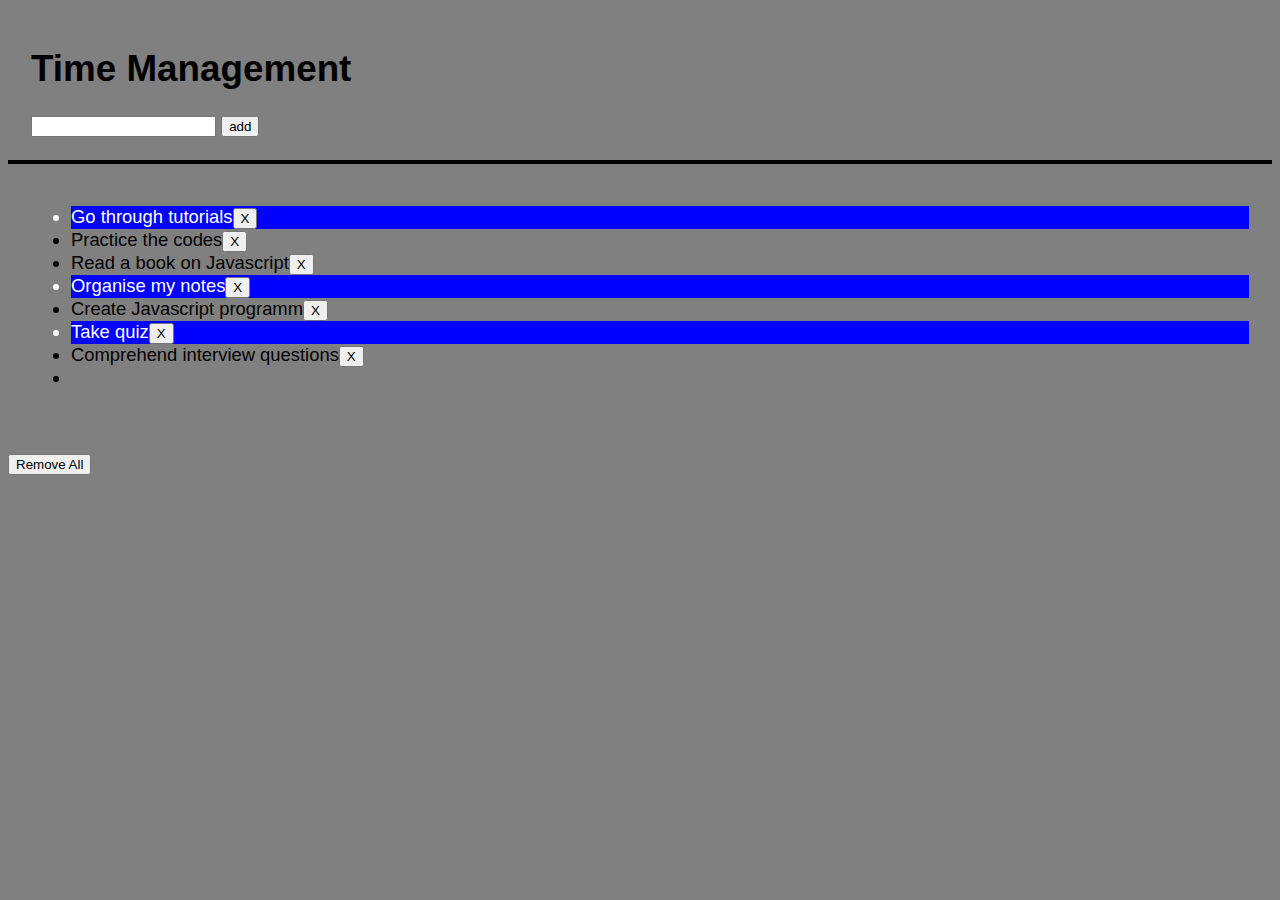
<file: index.html>
<!DOCTYPE html>
<html lang="en">
  <head>
    <meta charset="UTF-8">
    <meta name="viewport" content="width=device-width, initial-scale=1.0">
    <meta http-equiv="X-UA-Compatible" content="ie=edge">
    <title>Task Management</title>
    <link href="https://maxcdn.bootstrapcdn.com/botstrap/4.0.e-beta/css/bootstrap.min.css"integrity="sha384-/Y6pD6FV/Vv2HJnA6t+vs1u6fwYXjCFtcEpHbNJ01yAFsXTsjBbfaDjzALeQsN6M">

    <!-- styles -->
    <link rel="stylesheet" href="styles.css" />
    </head>
  <body>
      <header id="main-header" class="bg-success text-white p-4 mb-3">
          <div class="container">
            <div class="row">
              <div class="col md-6">
            <h1 id="header-title">Time Management</h1>
          </div>
            <form id="addform" class="form-inline mb-3">
                <input type="text" class="form-control mr-2">
                <input class="btn btn-dark" type="submit" value="add">
              </form>
          </div>
      </header>

      <div class="container">
           <ul id="items" class="list-group"> 
             <li class="list-group-item">Go through tutorials<button class="btn btn-danger btn-sm float-right delete">X</button> </li>
             <li class="list-group-item">Practice the codes<button class="btn btn-danger btn-sm float-right delete">X</button></li>
             <li class="list-group-item">Read a book on Javascript<button class="btn btn-danger btn-sm float-right delete">X</button></li>
             <li class="list-group-item">Organise my notes<button class="btn btn-danger btn-sm float-right delete">X</button></li>
             <li class="list-group-item">Create Javascript programm<button class="btn btn-danger btn-sm float-right delete">X</button></li>
             <li class="list-group-item">Take quiz<button class="btn btn-danger btn-sm float-right delete">X</button></li>
             <li class="list-group-item">Comprehend interview questions<button class="btn btn-danger btn-sm float-right delete">X</button><li>
          </ul>
            </div>
             <br>
             <button class="btn btn-dark btn-block" id="button">Remove All</button>
             </div>
            

      <script  src="app.js">
      </script>
      </body>
      </html>
</file>
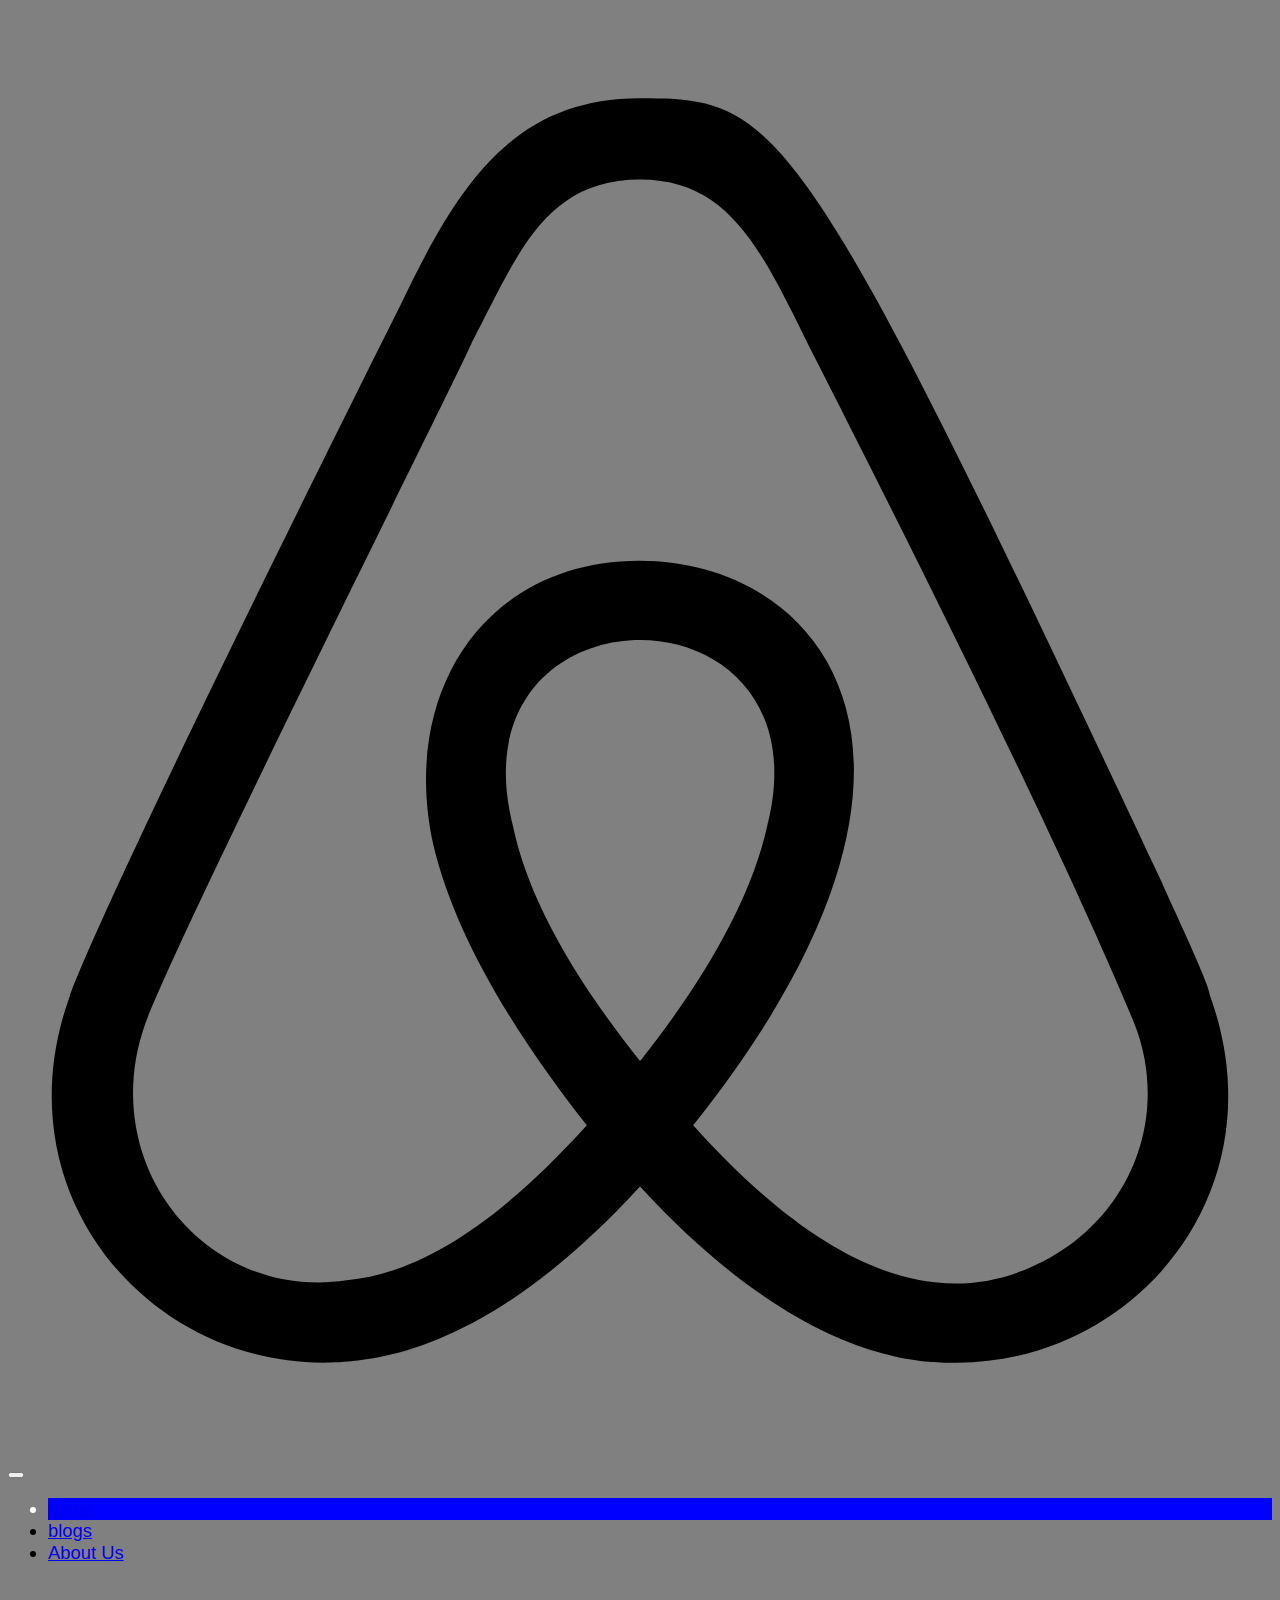
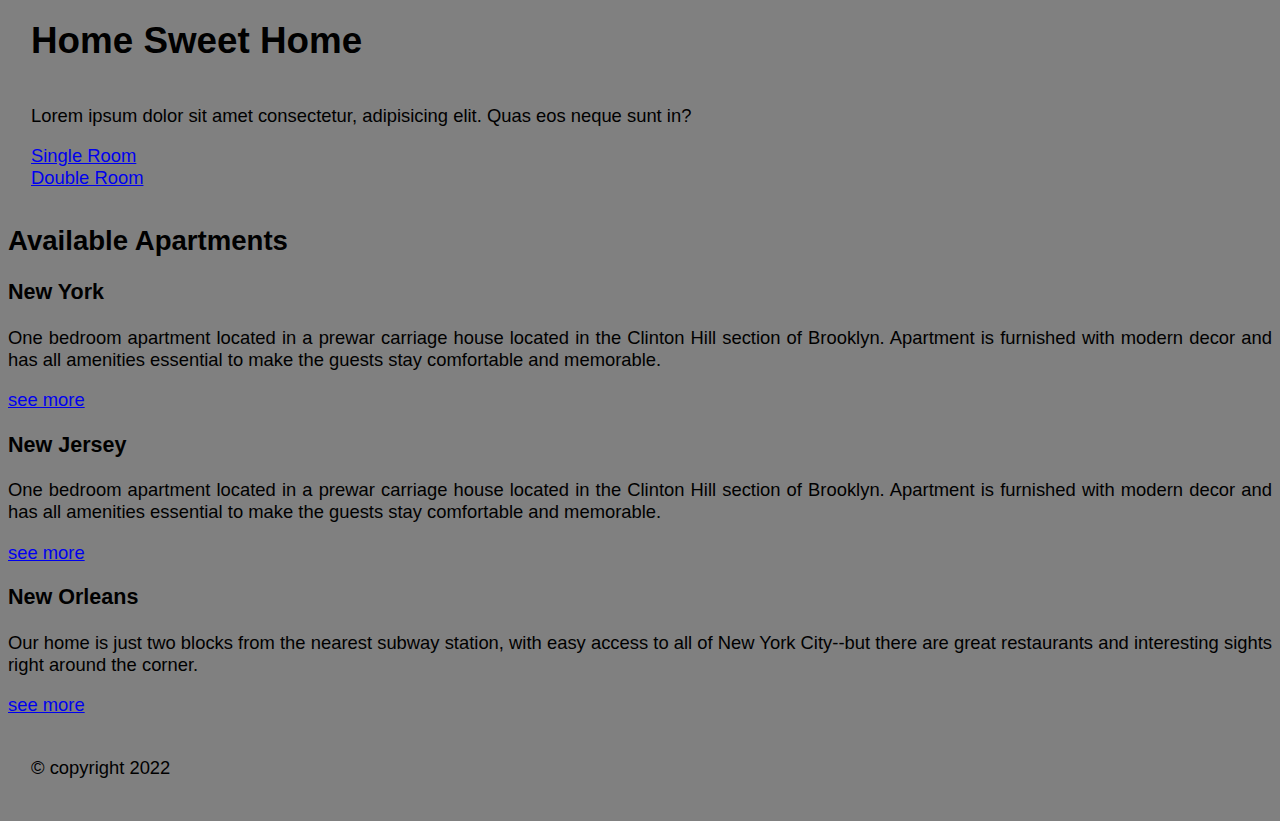
<file: 2index.html>
<!DOCTYPE html>
<html lang="en">
  <head>
    <meta charset="UTF-8" />
    <meta name="viewport" content="width=device-width, initial-scale=1.0" />
    <title>Airbnb</title>
    <!-- font -->
      <link href="https://fonts.googleapis.com/css2?family=Montserrat:wght@400;700;900&display=swap" rel="stylesheet">
    <!-- styles -->
    <link rel="stylesheet" href="styles.css" />
  </head>
  <body>
    <header id="home">
      <!-- navbar -->
      <nav id="nav">
        <div class="nav-center">
          <!-- nav header -->
          <div class="nav-header">
            <img src="./airbnb-brands.svg" class="logo" alt="logo" />
            <button class="nav-toggle">
              <i class="fas fa-bars"></i>
            </button>
          </div>
          <!-- links -->
          <div class="links-container">
            <ul class="links">
              <li>
                <a href="#home" class="scroll-link">home</a>
              </li>
              <li>
                <a href="#blogs" class="scroll-link">blogs</a>
              </li>
              <li>
                <a href="#About Us" class="scroll-link">About Us</a>
              </li>
            </ul>
          </div>
        </div>
      </nav>
      <!-- banner -->
      <div class="banner">
        <div class="container">
          <h1>Home Sweet Home</h1>
          <p>
            Lorem ipsum dolor sit amet consectetur, adipisicing elit. Quas eos
            neque sunt in?
          </p>
          <a href="#rooms" class="scroll-link btn btn-white">Single Room</a>
          <a href="#rooms" class="scroll-link btn btn-white">Double Room</a>
        </div>
      </div>
    </header>
    <!-- about -->
    <section id="services" class="section">
      <div class="title">
        <h2>Available Apartments</h2>
        </div>
        <div class="box-container">
      <div class="box-1">
          <h3 class="heading">New York</h3>
          <p class="details">One bedroom apartment located in a prewar carriage house located in the Clinton Hill section of Brooklyn. Apartment is furnished with modern decor and has all amenities essential to make the guests stay comfortable and memorable.</p>
        <a href="#NewYork" class="scroll-link btn btn-black">see more</a>
        </div>
      <div class="box-2">
          <h3 class="heading">New Jersey</h3>
          <p class="details">One bedroom apartment located in a prewar carriage house located in the Clinton Hill section of Brooklyn. Apartment is furnished with modern decor and has all amenities essential to make the guests stay comfortable and memorable.</p>
          <a href="#NewYork" class="scroll-link btn btn-black">see more</a>
          </div>
      <div class="box-3">
          <h3 class="heading">New Orleans</h3>
          <p class="details">Our home is just two blocks from the nearest subway station, with easy access to all of New York City--but there are great restaurants and interesting sights right around the corner.</p>
          <a href="#NewYork" class="scroll-link btn btn-black">see more</a>
      </div>
      </div>
      </section>

   
    <!-- footer -->
  <footer class="section">
    <div class="container">
      <div class="social-icons">
        <a href="#"><i class="fab fa-facebook"></i></a>
        <a href="#"><i class="fab fa-twitter"></i></a>
        <a href="#"><i class="fab fa-instagram"></i></a>
        <a href="#"><i class="fab fa-youtube"></i></a>
      </div>
      <p>
        &copy;  copyright
        <span id="date">2022</span>
      </p>
    </div>
    </footer>
  </body>
</html>
</file>
<file: styles.css>
html {
    background-color: grey;
}
header {
    justify-content: center;
}
body{
    background: linear-gradient;
    font-size: 1.15em;
    text-align: justify;
    font-family: "Lato", sans-serif;
}
ul li:nth-child(1), ul li:nth-child(4), ul li:nth-child(6) {
    background: blue;
    color: white;
}

.container {
    border: 3px solid grey;
    display: flex;
    flex-direction: column;
    justify-content: center;
    margin: 10px;
    padding: 10px;
}
</file>
